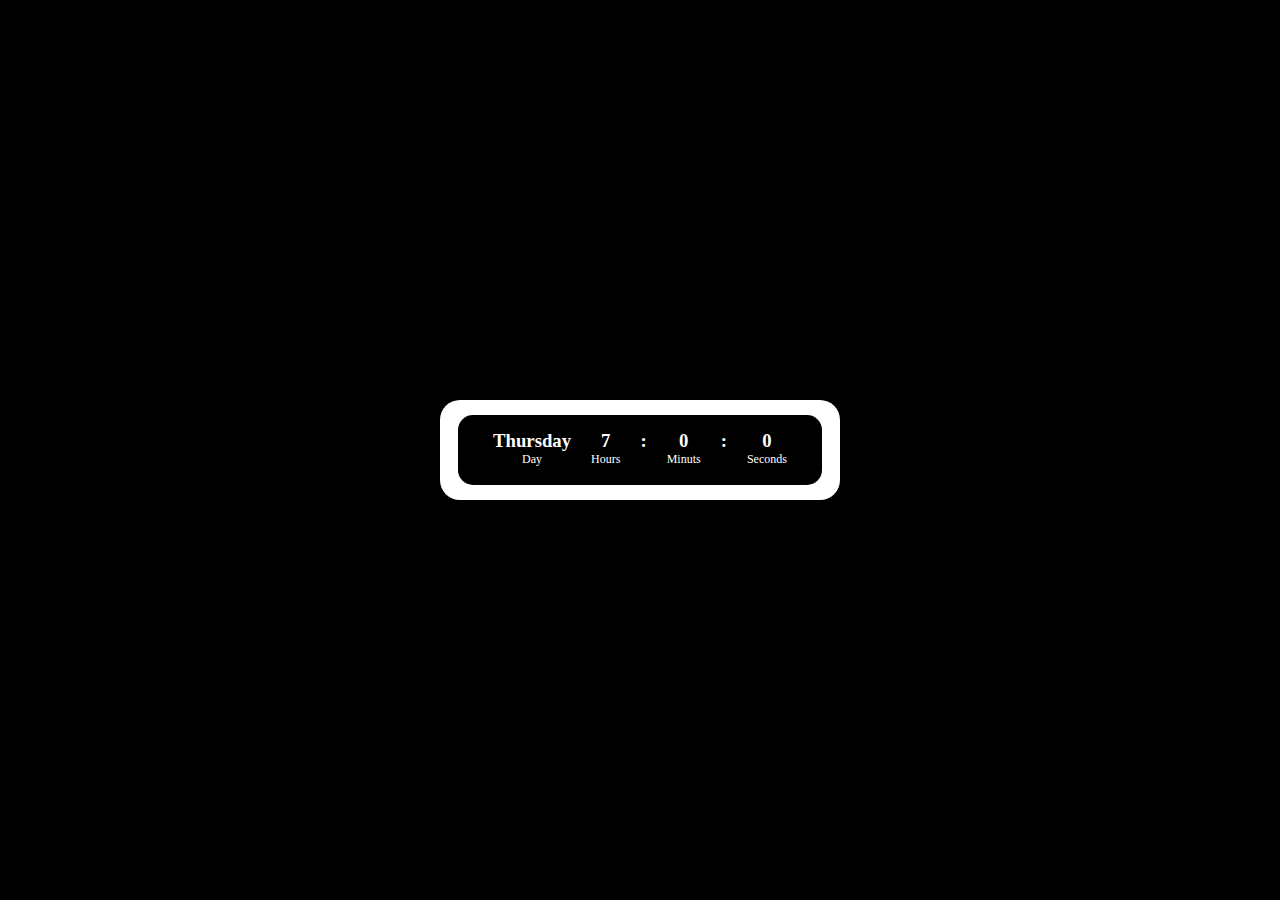
<file: Date-Level-1_2/index.html>
<!DOCTYPE html>
<html lang="en">
<head>
    <meta charset="UTF-8">
    <meta name="viewport" content="width=device-width, initial-scale=1.0">
    <link rel="stylesheet" href="./assets/css/style.css">
    <title>Date-Level-1_2</title>
</head>
<body>
    <div class="wrap">
        <main>
            <section class="container">
                <div>
                    <h3 class="weekDay">Fre</h3>
                    <p>Day</p>
                </div>
                <div>
                    <h3 class="hours">01</h3>
                    <p>Hours</p>
                </div>
                <div>
                    <h3>:</h3>
                </div>
                <div>
                    <h3 class="minuts">39</h3>
                    <p>Minuts</p>
                </div>
                <div>
                    <h3>:</h3>
                    
                </div>
                <div>
                    <h3 class="second">54</h3>
                    <p>Seconds</p>
                </div>
                <!-- <div>
                    <h3>PM</h3>
                    <p>Priod</p>
                </div> -->
            </section>
        </main>
    </div>
    <script src="./assets/js/main.js" ></script>
</body>
</html>
</file>
<file: Date-Level-1_2/assets/css/style.css>
*{
    margin: 0;
    padding: 0;
    box-sizing: border-box;
}

.wrap{
    background-color: black;
    width: 100vw;
    height: 100vh;
    display: flex;
    justify-content: center;
    align-items: center;
}
main{
    background-color: white;
    padding: 15px 18px;
    border-radius: 20px;
    display: flex;
    justify-content: center;
    align-items: center;
    color: white;

}
.container{
    background-color: black;
    padding: 15px 25px;
    border-radius: 15px;
    display: flex;
    justify-content: center;
    align-items: center;
    text-align: center;
}
.column{
    display: flex;
    flex-direction: column;
}
.container div{
    padding: 0 10px;
    width: auto;
    height: 40px;
}
p{
    font-size: 12px;
}
</file>
